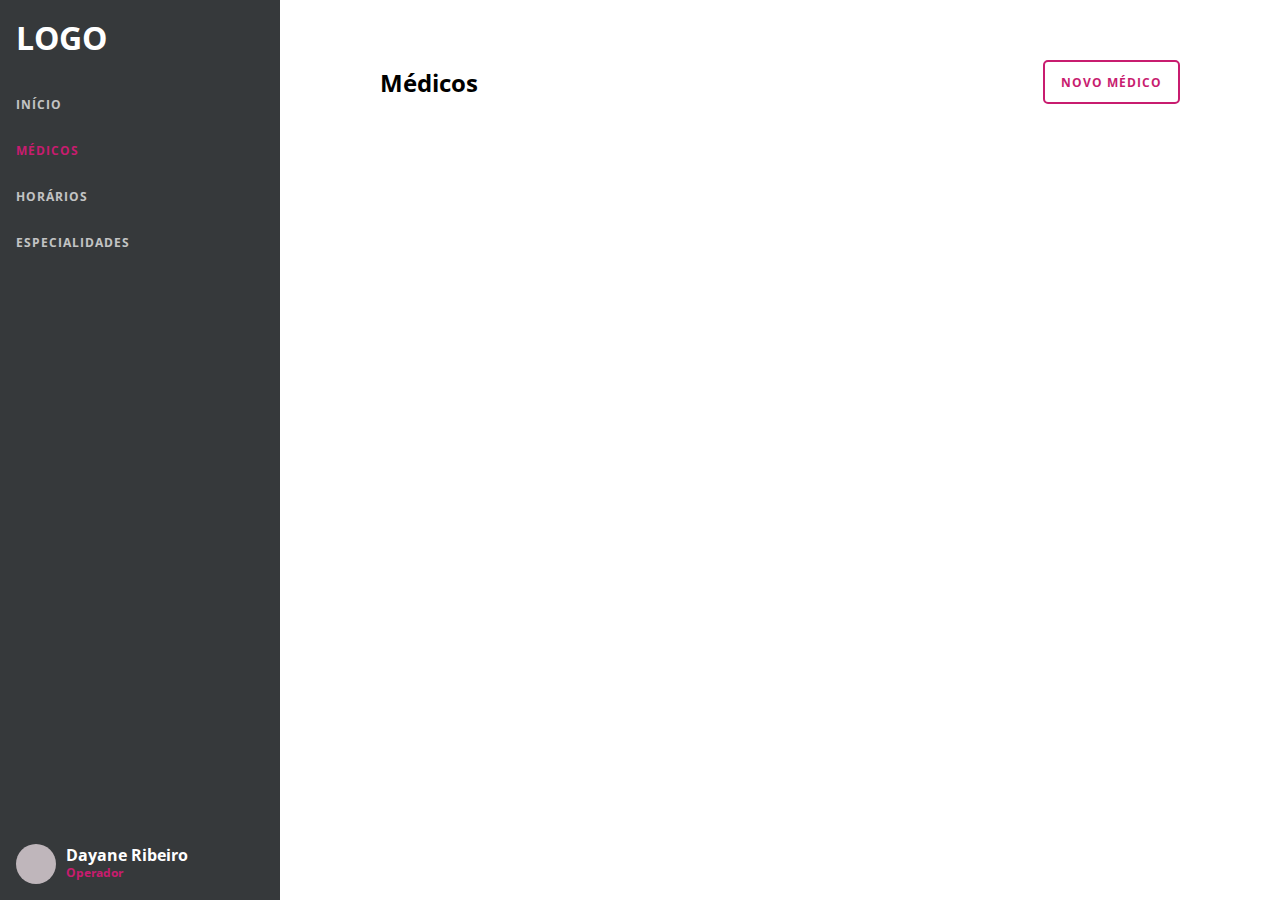
<file: AGENDA-SIM/medicos.html>
<!DOCTYPE html>
<html lang="en">
<head>
    <meta charset="UTF-8">
    <meta name="viewport" content="width=device-width, initial-scale=1.0">
    <title>Agenda Sim</title>
    <link rel="stylesheet" href="css/style.css">
</head>
<body>
    <header>
    
        <nav>
            <div class="logo">
                LOGO
            </div>

            <ul>
                <li>
                    <a href="/" class="mini-tittle suave">Início</a>
                </li>
                <li>
                    <a href="/medicos.html" class="mini-tittle suave active">Médicos</a>
                </li> <li>
                    <a href="/horarios.html" class="mini-tittle suave">Horários</a>
                </li> <li>
                    <a href="/especialidades.html" class="mini-tittle suave">Especialidades</a>
                </li>
            </ul>
        </nav>
        <div class="perfil">
            <div class="foto"></div>
            <h4>Dayane Ribeiro <span>Operador</span></h4>
        </div>
    </header>

    <main>

        <section id="medicos">
            <h2>Médicos <button id="novoMedico" class="btn mini-tittle suave"><span class="suave">Novo médico</span></button></h2>
        </section>

    </main>
    <section id="overlay" class="suave"></section>
    <div id="drawer" class="suave">
        <form>
            <h4>Criar <span>fechar</span></h4>
            <label for="medicoNome" class="mini-tittle">Nome</label>
            <input type="text" class="suave" id="medicoNome" placeholder="Digite o nome do medico" required>
            <button type="submit" class="btn full mini-tittle suave">
                <span class="suave">Salvar</span>
            </button>
        </form>
    </div> 

    <script src="js/scripts.js"></script>
</body>
</html>
</file>
<file: AGENDA-SIM/css/style.css>
@import url('https://fonts.googleapis.com/css2?family=Open+Sans:wght@400;700&display=swap');
*{
    margin: 0;
    padding: 0;
    border: 0;
    outline: none;
    text-decoration: none;
    list-style: none;
    box-sizing: border-box;
    font-family: 'Open Sans', sans-serif;
}

.mini-tittle{
    font-size: 12px;
    letter-spacing: 1px;
    text-transform: uppercase;
    font-weight: bold;
}

.suave, .suave:hover {
    transition: all ease 200ms;
}

.btn{
    height: 44px;
    padding: 0 16px;
    border: 2px solid var(--pink);
    border-radius: 5px;
    background-color: transparent;
    color: var(--pink);
    cursor: pointer;
    position: relative;
}

.btn.full{
    width: 100%;
}

.btn::after{
    content: "";
    width: 0;
    height: 100%;
    background-color: var(--pink);
    transition: all ease 200ms;
    position: absolute;
    top: 0;
    left: 0;
}

.btn.full::after{
    transition: all ease 400ms;
}

.btn span{
    position: relative;
    z-index: 1;
}

.btn:hover span{
    color: var(--light);
}
.btn:hover::after{
    width: 100%;
    right: initial;
    left: 0;
}
:root{
    --pink: #C81C6F;
    --grey: #BFB6BB;
    --dark-grey: #36393B;
    --light: #FFFFFF;
}

body{
    height: 100vh;
    display: flex;
}

header {

    width: 280px;
    background-color: var(--dark-grey);
    display: flex;
    flex-direction: column;
    justify-content: space-between;
    padding: 16px;

}

header nav .logo{
    margin-bottom: 26px;
    font-size: 32px;
    font-weight: bold;
    color: var(--light);
}
   

header nav ul li a{
    display: block;
    line-height: 40px;
    margin-bottom: 6px;
    color: var(--light);
    opacity: .7;
}


header nav ul li a:hover{
    opacity: 1;
}

header nav ul li a.active{
    opacity: 1;
    color: var(--pink);
}

header .perfil{
    display: flex;
    gap: 10px;
    align-items: center;
}

header .perfil .foto {
    width: 40px;
    height: 40px;
    border-radius: 20px;
    background-color: var(--grey);
}

header .perfil h4{
    flex: 1;
    font-size: 16px;
    color: var(--light);
    line-height: 18px;
}

header .perfil h4 span{
    display: block;
    font-size: 12px;
    color: var(--pink);
}

main{
    height: 100vh;
    overflow: auto;
    flex: 1;
}

section{
    padding: 60px 100px;
}

section h2{
    display: flex;
    justify-content: space-between;
    align-items: center;
}

#overlay{
    width: 100%;
    height: 100%;
    background-color: #00000070;
    position: fixed;
    top: 0;
    left: 0;
    z-index: 10;
    opacity: 0;
    visibility: hidden;
}

#overlay.active{
    opacity: 1;
    visibility: visible;
}

#drawer{
    width: 400px;
    height: 100%;
    overflow: auto;
    background-color: var(--light);
    padding: 16px;
    transition-delay: 200ms;
    position: fixed;
    top: 0;
    right: -100%;
    z-index: 11;
}

#drawer.active{
    right: 0;
}

#drawer form{
    width: 100%;
}

#drawer form h4{
    display: flex;
    align-items: center;
    justify-content: space-between;
    margin-bottom: 26px;
}

#drawer form label{
    display: block;
    margin-bottom: 6px;

}

#drawer form input{
    width: 100%;
    height: 40px;
    border: 2px solid var(--grey);
    border-radius: 5px;
    padding-left: 10px;
    margin-bottom: 16px;
}
#drawer form input:focus{
    border-color: var(--pink);
}
</file>
